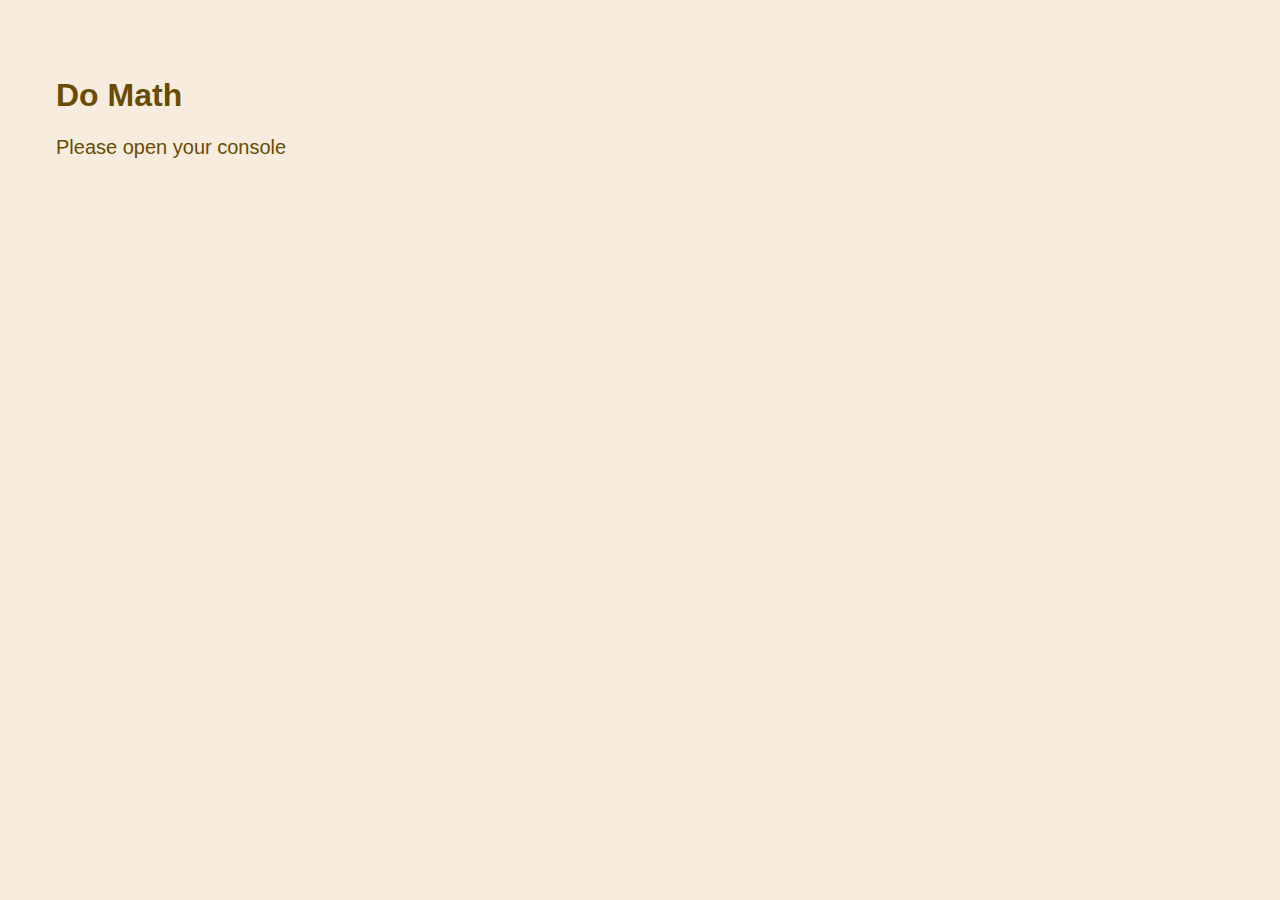
<file: solutions/do-math/index.html>
<!DOCTYPE html>
<html lang="en">
<head>
  <meta charset="UTF-8">
  <meta name="viewport" content="width=device-width, initial-scale=1.0">
  <meta http-equiv="X-UA-Compatible" content="ie=edge">
  <title>Do Math</title>
  <link rel="stylesheet" href="../style.css">
</head>
<body>
  <h1>Do Math</h1>
  <p>Please open your console</p>
  <script>
    function do_math(num1, num2, operator) {
      let result;
      switch (operator) {
        case '+':
          result = num1 + num2;
          break;
        case '-':
          result = num1 - num2;
          break;
        case '*':
          result = num1 * num2;
          break;
        case '/':
          result = num1 / num2;
      }
      return result;
    }
    const result = do_math(8, 2, '*');
    console.log(result);
  </script>
</body>
</html>
</file>
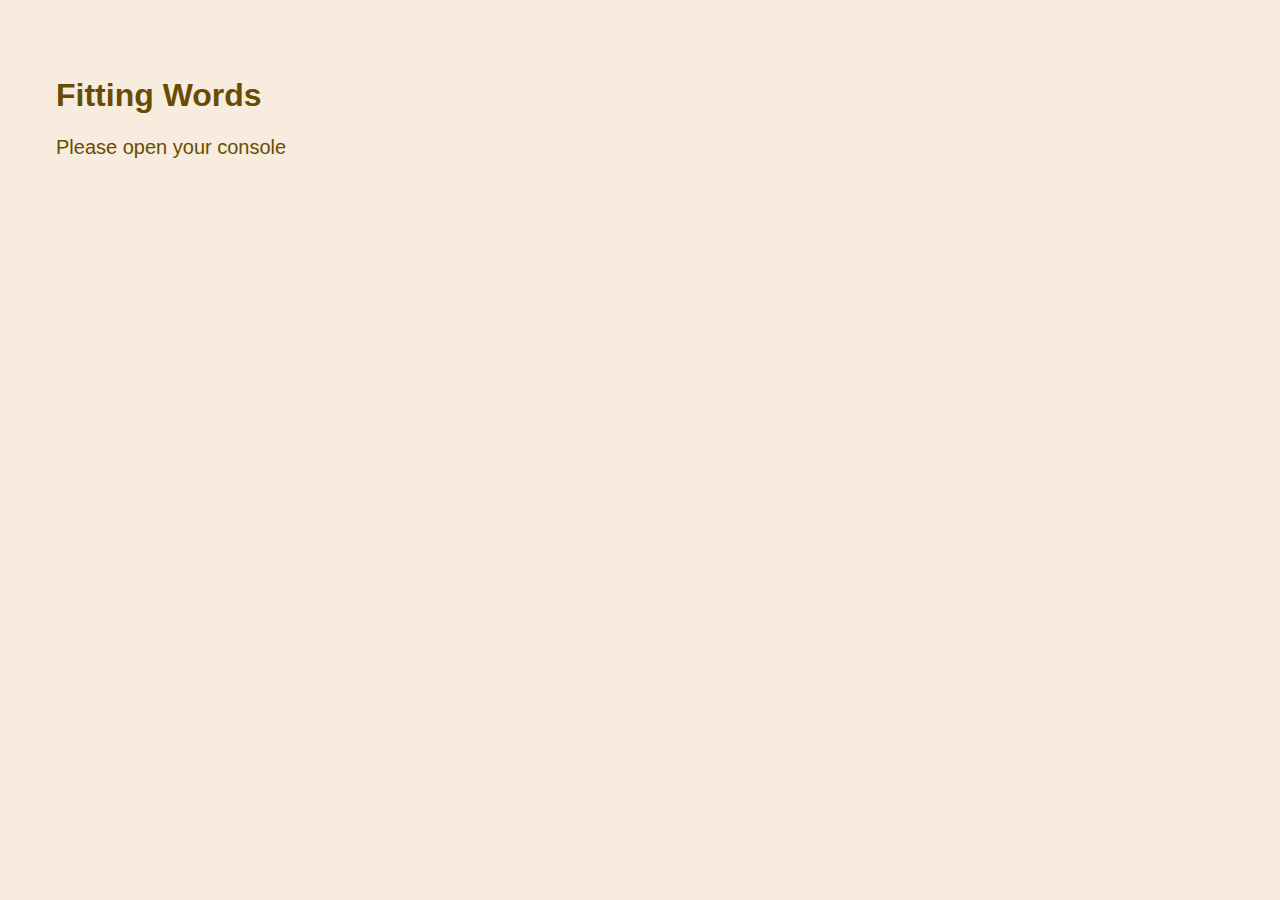
<file: solutions/fitting-words/index.html>
<!DOCTYPE html>
<html lang="en">
  <head>
    <meta charset="UTF-8" />
    <meta name="viewport" content="width=device-width, initial-scale=1.0" />
    <meta http-equiv="X-UA-Compatible" content="ie=edge" />
    <link rel="stylesheet" href="../style.css" />
    <title>Fitting Words</title>
  </head>
  <body>
    <h1>Fitting Words</h1>
    <p>Please open your console</p>

    <script>
      const word = "kitty";
      const stringArray = [
        "dog",
        "cat",
        "elephant",
        "owl",
        "shark",
        "mahi mahi",
        "Borat",
        "accurate"
      ];
      function fittingWords(word, stringArray) {
        let outputArray = [];
        let i;
        for (i = 0; i < stringArray.length; i++) {}

        return output;
      }

      const arrayOfLongerWords = fittingWords();
      console.log(arrayOfLongerWords);
    </script>
  </body>
</html>
</file>
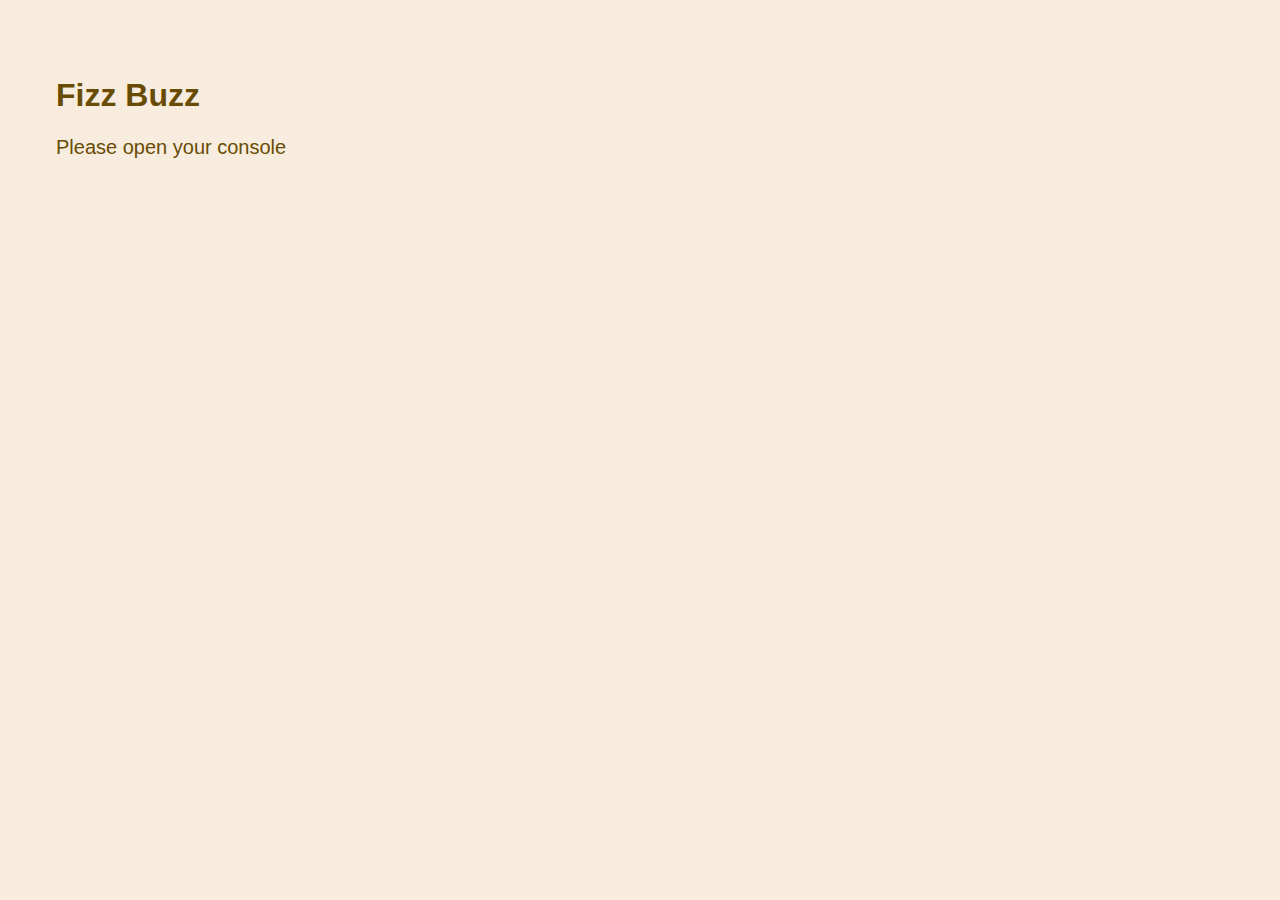
<file: solutions/fizz-buzz/index.html>
<!DOCTYPE html>
<html lang="en">
<head>
    <meta charset="UTF-8">
    <meta name="viewport" content="width=device-width, initial-scale=1.0">
    <meta http-equiv="X-UA-Compatible" content="ie=edge">
    <link rel="stylesheet" href="../style.css">
    <title>Fizz Buzz</title>
</head>
<body>
    <h1>Fizz Buzz</h1>
    <p>Please open your console</p>

    <script>
        function fizzBuzz() {
            let i;
            for (i=1; i < 101; i++) {
                if(i%5 === 0 && i%3 === 0 ) {
                    console.log(`${i} : FizzBuzz`);
                } else if(i%5 === 0) {
                    console.log(`${i} : Buzz`);
                } else if(i%3 === 0){
                    console.log(`${i} : Fizz`);
                } else {
                    console.log(`${i}`);
                }
            }
            console.log(5%10);
        }    

        fizzBuzz();
    </script>
</body>
</html>
</file>
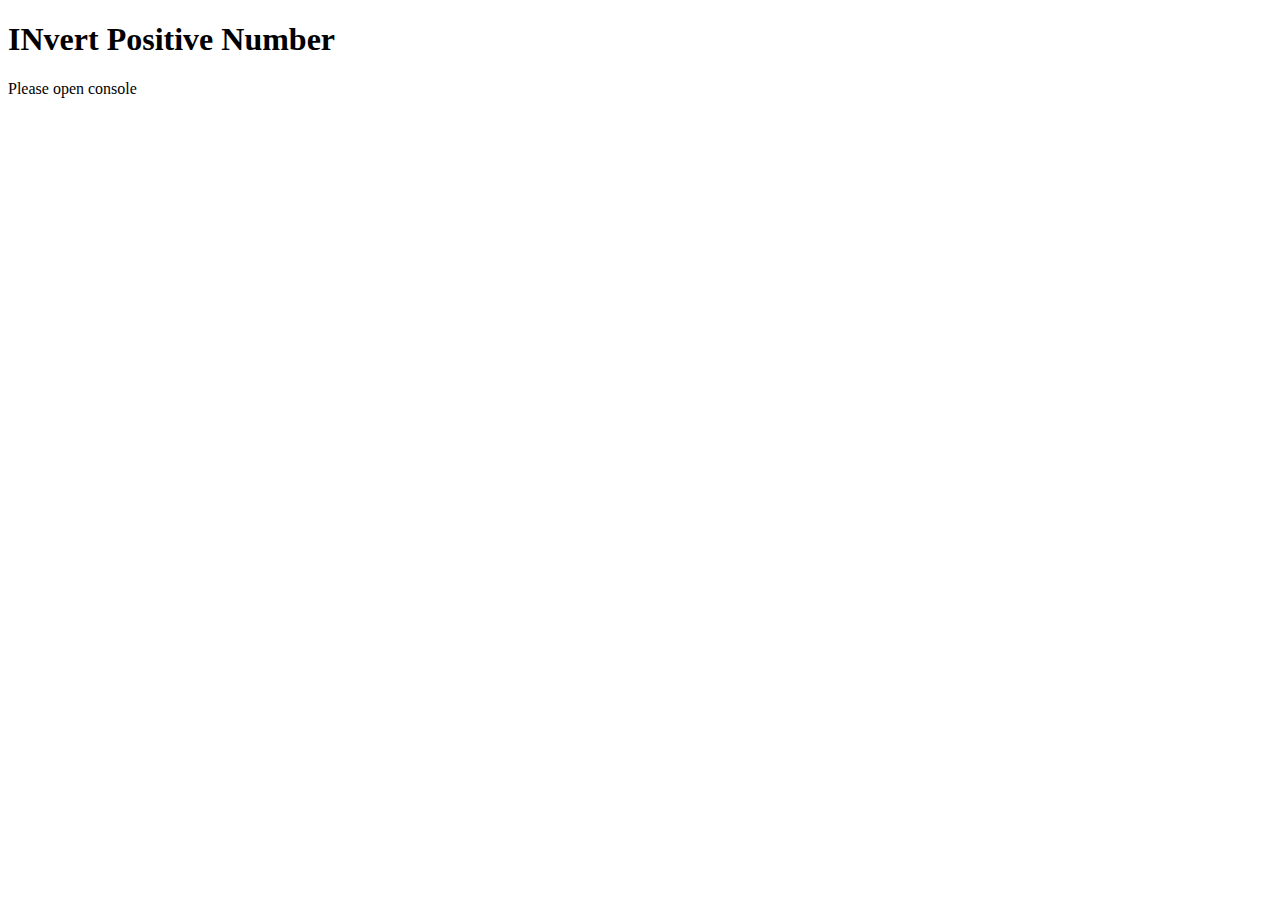
<file: solutions/invert-positive-number/index.html>
<!DOCTYPE html>
<html lang="en">
<head>
    <meta charset="UTF-8">
    <meta name="viewport" content="width=device-width, initial-scale=1.0">
    <meta http-equiv="X-UA-Compatible" content="ie=edge">
    <title>Invert Positive Number</title>
</head>
<body>
    <h1>INvert Positive Number</h1>
    <p>Please open console</p>

    <script>
        function invert_negatives(invert_this) {
            if(typeof invert_this === 'number' && invert_this > 0) {
                return invert_this * -1;
            } else if(typeof invert_this === 'number'){
                return invert_this;
            } else {
                return false;
            }
        }
        const inverted_number = invert_negatives(25);
        console.log(inverted_number);
    </script>
</body>
</html>
</file>
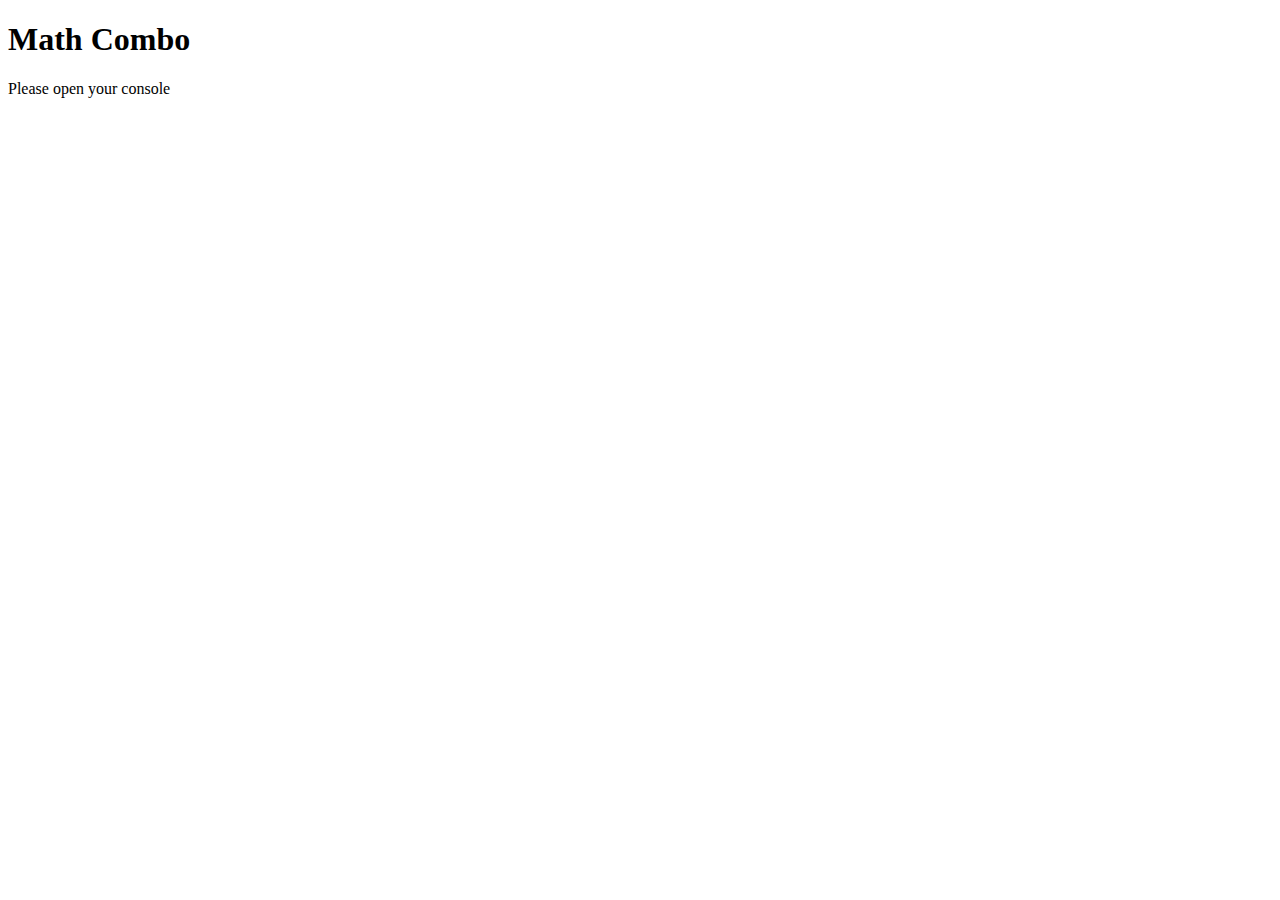
<file: solutions/math-comb/index.html>
<!DOCTYPE html>
<html lang="en">
<head>
    <meta charset="UTF-8">
    <meta name="viewport" content="width=device-width, initial-scale=1.0">
    <meta http-equiv="X-UA-Compatible" content="ie=edge">
    <title>Math Combo</title>
</head>
<body>
    <h1>Math Combo</h1>
    <p>Please open your console</p>

    <script>
        function cocococombomath(num1, num2, num3, num4, num5) {
            let result = num1 * num2;
            result += num3;
            result /= num4;
            result -= num5;
            return result;
        }

        const combo1 = cocococombomath(3,2,6,3,5);
        const combo2 = cocococombomath(5,2,5,3,1);
        console.log(combo1);
        console.log(combo2);



    </script>
</body>
</html>
</file>
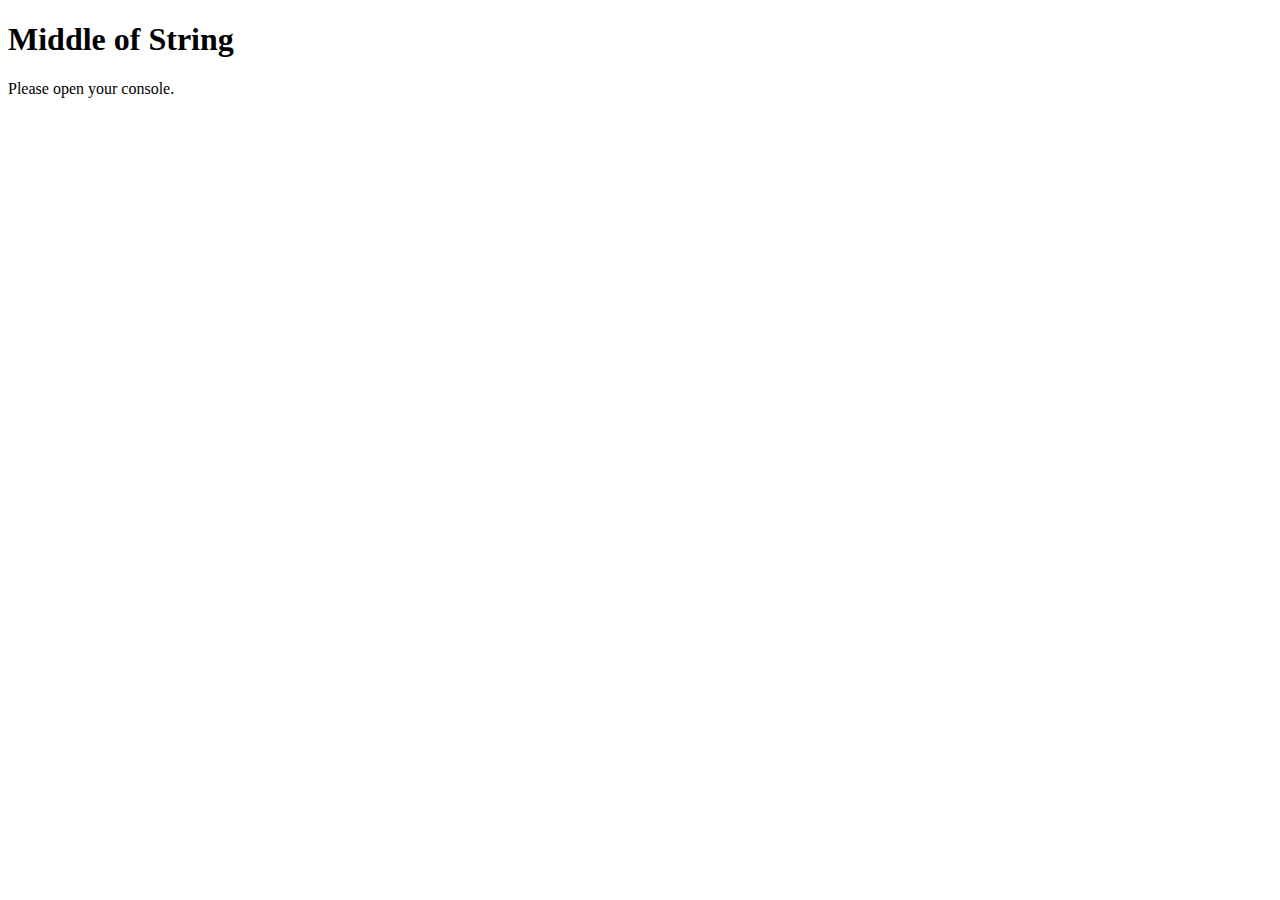
<file: solutions/middle-of-string/index.html>
<!DOCTYPE html>
<html lang="en">
<head>
    <meta charset="UTF-8">
    <meta name="viewport" content="width=device-width, initial-scale=1.0">
    <meta http-equiv="X-UA-Compatible" content="ie=edge">
    <title>Middle of String</title>
</head>
<body>
    <h1>Middle of String</h1>
    <p>Please open your console.</p>

    <script>
        function find_middle_letters(find_middle) {
            if(find_middle.length%2 > 0) {
                // odd
                return find_middle.substr(find_middle.length / 2, 1);
            } else {
                // even
                return find_middle.substr(find_middle.length / 2 -1, 2);
            }
        }

        const odd_string = find_middle_letters('endgame'); // will get 'e'
        const even_string = find_middle_letters('endgamer'); // will get 'ph'
        console.log(`Here is the middle of the odd string, ${odd_string}`);
        console.log(`Here are the middle two chars or the even string, ${even_string}`); 
    </script>
</body>
</html>
</file>
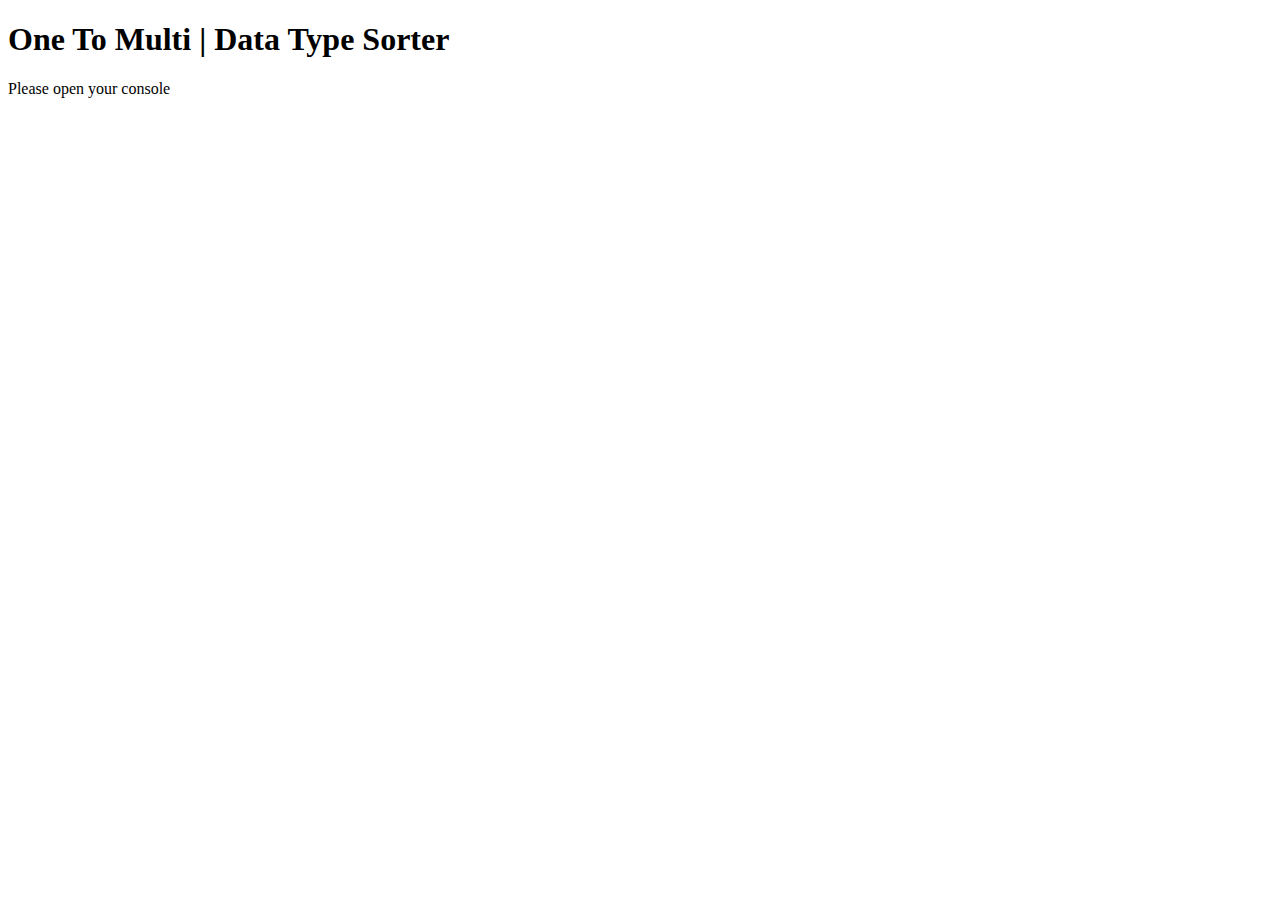
<file: solutions/one-to-multi/index.html>
<!DOCTYPE html>
<html lang="en">
<head>
    <meta charset="UTF-8">
    <meta name="viewport" content="width=device-width, initial-scale=1.0">
    <meta http-equiv="X-UA-Compatible" content="ie=edge">
    <title>Mone To Multi | Data Type Sorter</title>
</head>
<body>
    <h1>One To Multi | Data Type Sorter</h1>
    <p>Please open your console</p>

    <script>
        let myArray =[];

        function groupArray(arrayToGroup) {
            const arrayLength = arrayToGroup.arrayLength;
            let newArray = [];
            for(let i = 0; i < arrayLength; i++) {
                if(typeof arrayToGroup[i] === 'number') {
                    
                }
            }
        }

        const output = groupArray(myArray);
        console.log(output);

    </script>
</body>
</html>
</file>
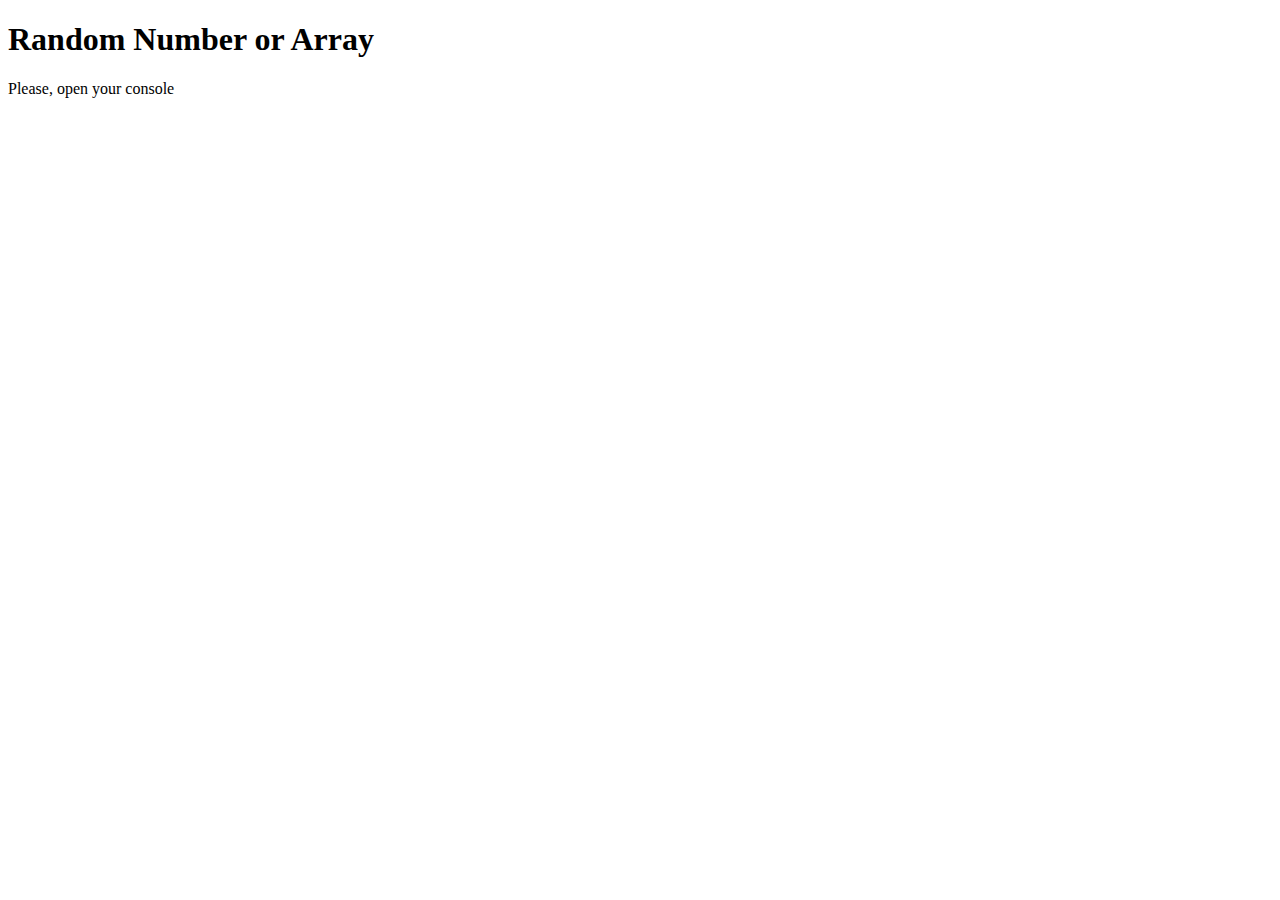
<file: solutions/random-number-or-array/index.html>
<!DOCTYPE html>
<html lang="en">
<head>
  <meta charset="UTF-8">
  <meta name="viewport" content="width=device-width, initial-scale=1.0">
  <meta http-equiv="X-UA-Compatible" content="ie=edge">
  <title>Random Number or Array</title>
</head>
<body>
  <h1>Random Number or Array</h1>
  <p>Please, open your console</p>

  <script>
    function random_range(start_num, end_num) {
      if(Array.isArray(start_num)) {        
          const index = Math.round(Math.random() * (start_num.length - 1));
          return start_num[index];
      } else {
          return Math.round(Math.random() * (end_num - start_num)  + start_num);
      }
    }

    const my_array = ['red', 'blue', 'orange', 'yellow']

    const random_number = random_range(5,10);
    console.log(random_number);
  </script>
</body>
</html>
</file>
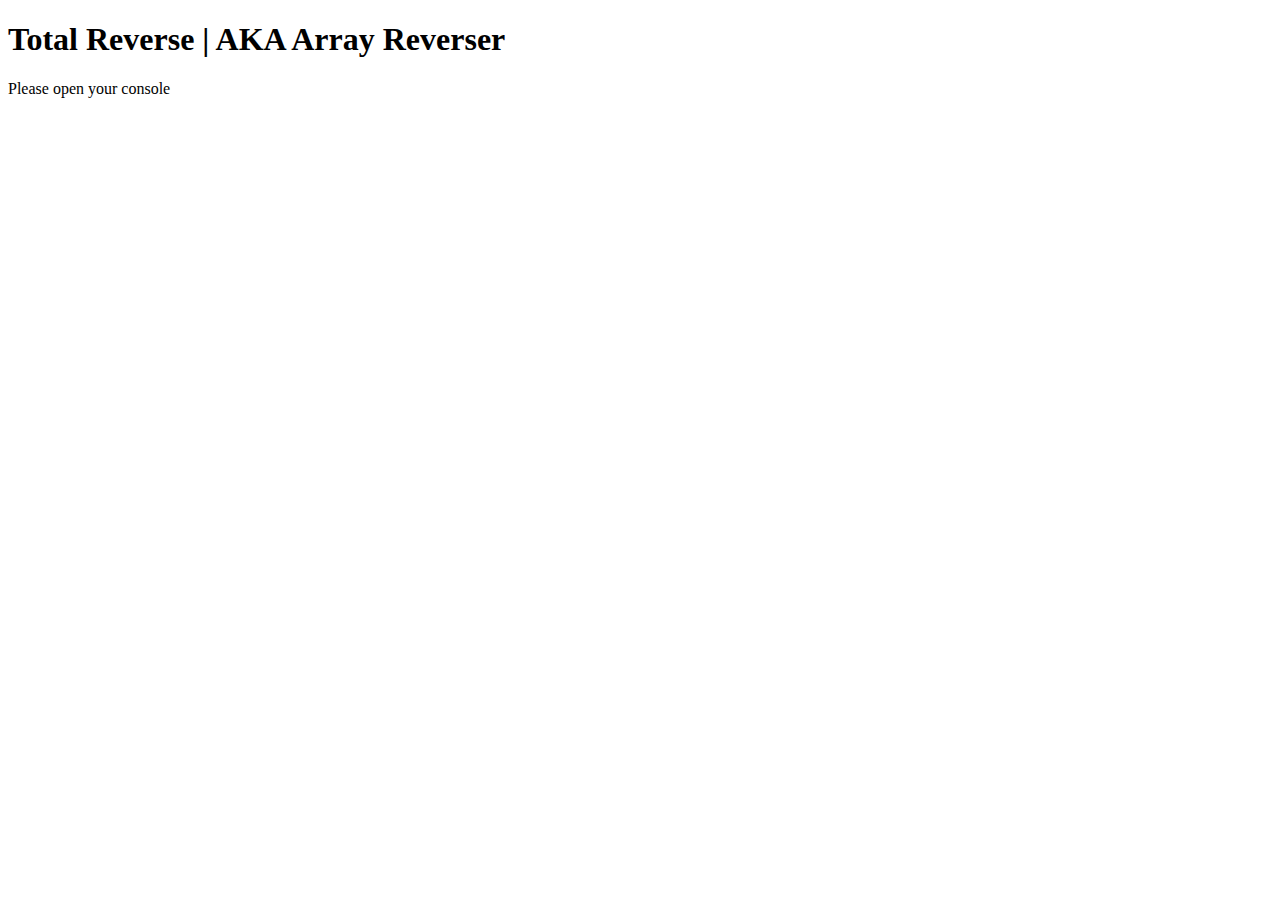
<file: solutions/total-reverse/index.html>
<!DOCTYPE html>
<html lang="en">
<head>
    <meta charset="UTF-8">
    <meta name="viewport" content="width=device-width, initial-scale=1.0">
    <meta http-equiv="X-UA-Compatible" content="ie=edge">
    <title>Total Reverse | AKA Array Reverser</title>
</head>
<body>
    <h1>Total Reverse | AKA Array Reverser</h1>
    <p>Please open your console</p>

    <script>
        let myArray = ['Fred', 'Daphne', 'Wilma', 'Shaggy', 'Scooby'];
        function arrayReverse(arrayToReverse) {
            const arrayLength = arrayToReverse.length;
            let newArray= [];
            for(let i = 0; i < arrayLength; i++) {
                newArray.push(arrayToReverse.pop());
            }
            return newArray;
        };
        const output = arrayReverse(myArray);
        console.log(output);
    </script>
</body>
</html>
</file>
<file: solutions/style.css>
body {
  padding: 3rem;
  font-family: Arial, Helvetica, sans-serif;
  background-color: rgb(247, 236, 222);
  color: rgb(105, 76, 3);
}

p {
  font-size: 1.25rem;
}
</file>
